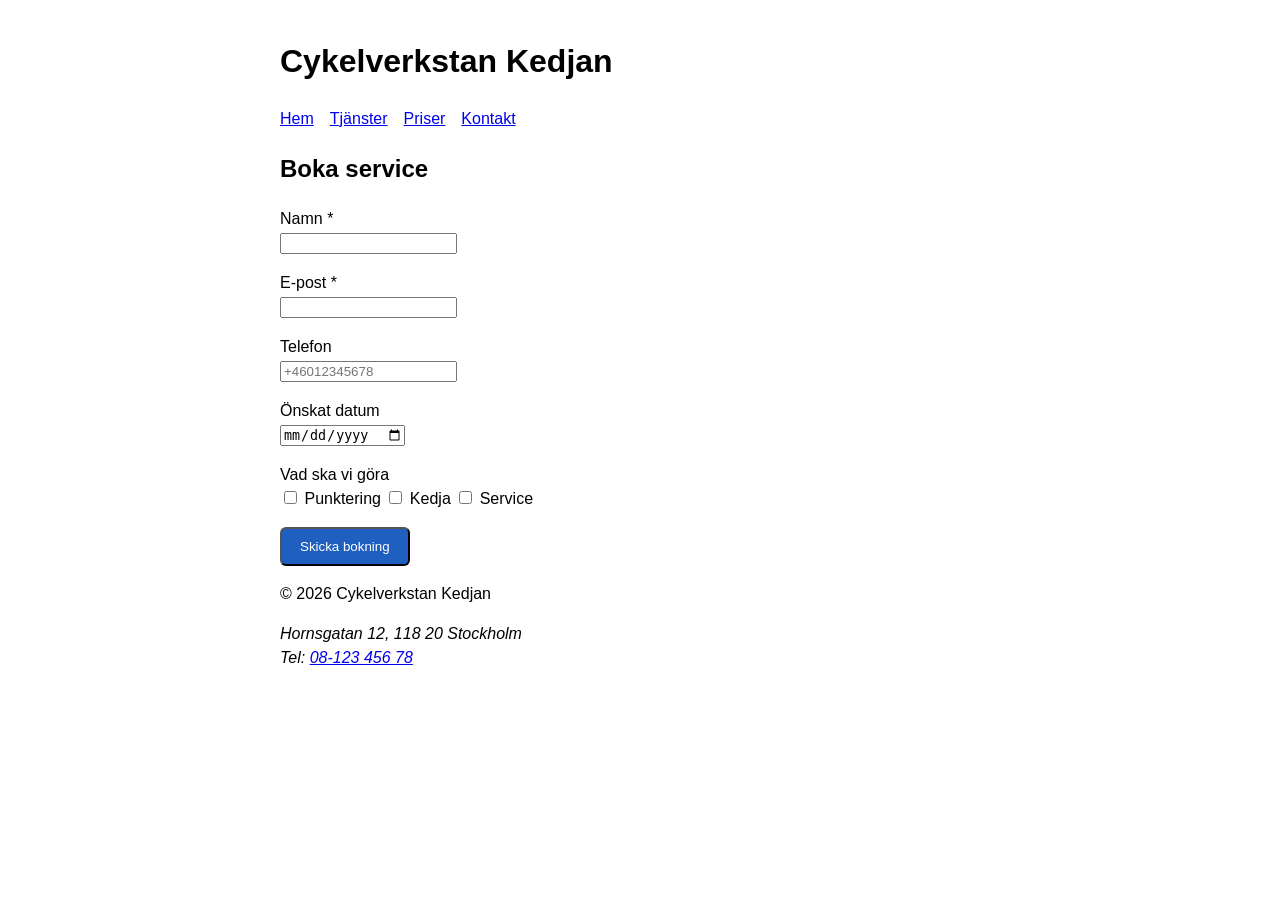
<file: kontakt.html>
<!doctype html>
<html lang="sv">
  <head>
    <meta charset="UTF-8" />
    <meta name="viewport" content="width=device-width, initial-scale=1.0" />
    <title>Kontakt – Cykelverkstan Kedjan</title>
    <link rel="stylesheet" href="css/style.css" />
  </head>
  <body>
    <header>
      <h1>Cykelverkstan Kedjan</h1>
      <nav>
        <ul class="meny">
          <li><a href="index.html">Hem</a></li>
          <li><a href="tjanster.html">Tjänster</a></li>
          <li><a href="priser.html">Priser</a></li>
          <li><a href="kontakt.html">Kontakt</a></li>
        </ul>
      </nav>
    </header>

    <main>
      <h2>Boka service</h2>
      <form action="#" method="post">
        <p>
          <label for="namn">Namn *</label><br />
          <input type="text" id="namn" name="namn" required />
        </p>
        <p>
          <label for="e-post">E-post *</label><br />
          <input type="email" id="e-post" name="epost" required />
        </p>
        <p>
          <label for="telefon">Telefon</label><br />
          <input
            type="tel"
            id="telefon"
            name="telefon"
            placeholder="+46012345678"
          />
        </p>
        <p>
          <label for="datum">Önskat datum</label><br />
          <input type="date" id="datum" name="datum" />
        </p>
        <p>
          <span>Vad ska vi göra</span><br />
          <input type="checkbox" id="punk" name="jobb" value="punktering" />
          <label for="punk">Punktering</label>
          <input type="checkbox" id="kedja" name="jobb" value="kedja" />
          <label for="kedja">Kedja</label>
          <input type="checkbox" id="service" name="jobb" value="service" />
          <label for="service">Service</label>
        </p>
        <button type="submit" class="knapp">Skicka bokning</button>
      </form>
    </main>

    <footer>
      <p>© 2026 Cykelverkstan Kedjan</p>
      <address>
        Hornsgatan 12, 118 20 Stockholm<br />
        Tel: <a href="tel:+46812345678">08-123 456 78</a>
      </address>
    </footer>
  </body>
</html>
</file>
<file: css/style.css>
body {
  font-family: Arial, sans-serif;
  max-width: 720px;
  margin: 0 auto;
  padding: 16px;
  line-height: 1.5;
}

.meny {
  list-style: none;
  display: flex;
  gap: 16px;
  padding: 0;
}

.knapp {
  display: inline-block;
  background: #1f5fbf;
  color: #fff;
  padding: 10px 18px;
  border-radius: 6px;
}

.pris {
  color: #bbbbbb;
  font-weight: bold;
}

table {
  border-collapse: collapse;
}

td {
  border: 1px solid #ccc;
  padding: 6px 12px;
}
</file>
